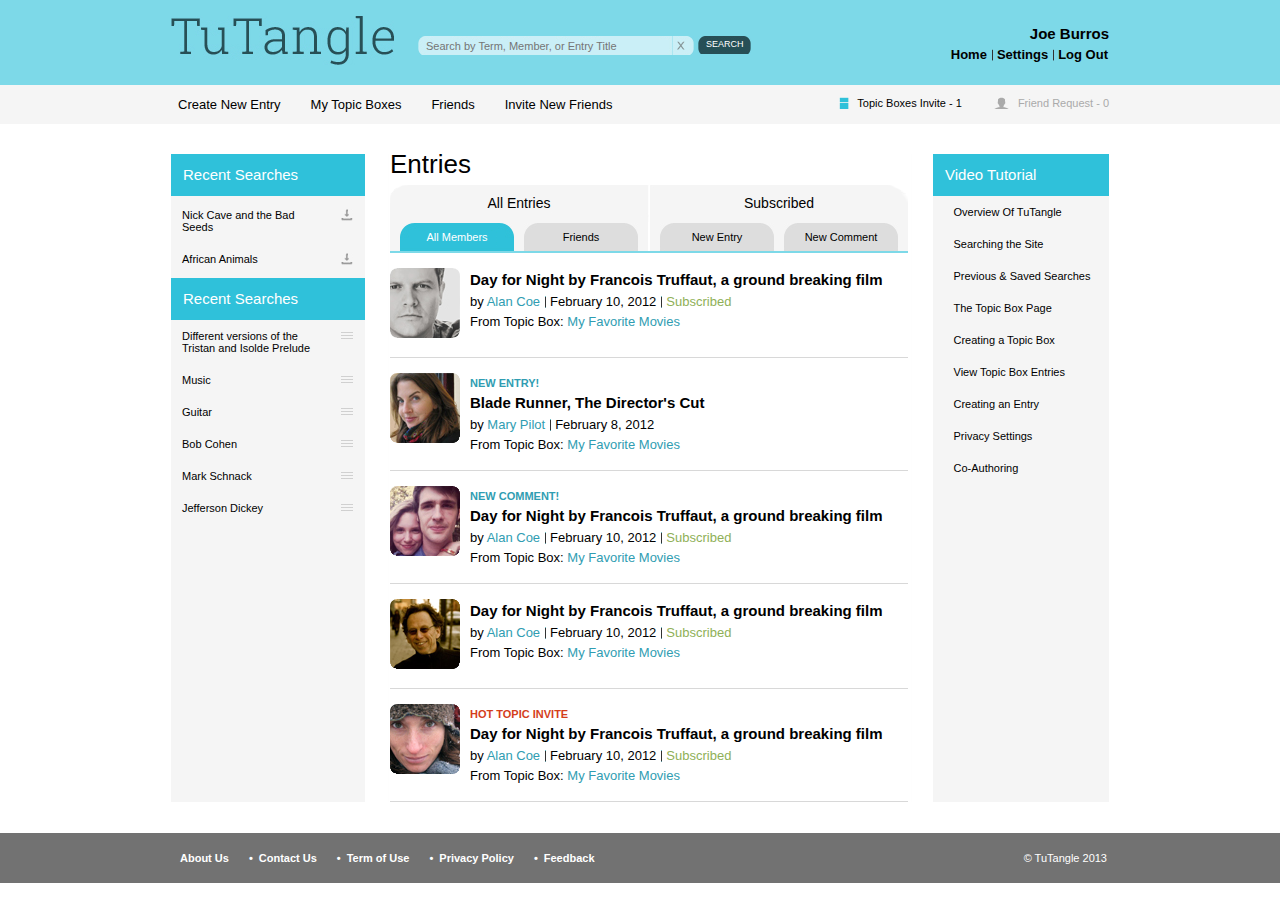
<file: assignment1/index.html>
<!DOCTYPE html> 
<html>
<head>
	<meta charset="UTF-8"> 
	<title>Tutangle</title>
	<link rel="stylesheet" type="text/css" href="css/reset.css">
	<link rel="stylesheet" type="text/css" href="css/layout.css">
	<link rel="stylesheet" type="text/css" href="css/style.css"> 
</head>
<body>
	<div class="whole-wrapper">
		<div class="header-wrapper"><!--header part-->
			<div class="header-top-overflow">
				<div class="container">
					<div class="header-top-container  clearfix">
						<div class="logo-wrapper">
							<img src="images/logo.png" alt="logo of Tutangle">
						</div>
						<div class="search-wrapper">
							<form>
								<div class="search-input">
									<input type="text" placeholder="Search by Term, Member, or Entry Title">
									<span> <a href="#"><img src="images/close.png" alt="close button in search"></a> </span>
								</div>
								<div class="search-button">
									<a href="#">SEARCH</a>
								</div>
							</form>
						</div>
						<div class="user-nav-info">
							<div class="user-name-wrapper"><div class="user-name">Joe Burros</div></div>
							<div class="user-nav-wrapper">
								<div class="user-nav">
									<ul>
										<li><a href="#">Home</a></li>
										<li><a href="#">Settings</a></li>
										<li><a href="#">Log Out</a></li>
									</ul>
								</div>
							</div>
						</div>
					</div>
				</div>
			</div>
			<div class="header-bottom-overflow"> 
				<div class="container">
					<div class="header-bottom-container  clearfix">
						<div class="user-options">
							<ul>
								<li><a href="#">Create New Entry</a></li>
								<li><a href="#">My Topic Boxes</a></li>
								<li><a href="#">Friends</a></li>
								<li><a href="#">Invite New Friends</a></li>
							</ul>
						</div>

						<div class="user-notification">
							<ul>
								<li class="enabled">Topic Boxes Invite - <span>1</span></li>
								<li>Friend Request - <span>0</span></li>
							</ul>
						</div>

					</div>
				</div>
			</div>
		</div>
		<div class="body-wrapper"><!--body part-->
			<div class="container">
				<div class="col3-left clearfix">
					<div class="left-container">
						<div class="recent-search-first">
							<div class="block-title">Recent Searches</div>
							<div class="recent-first-list box-list clearfix">
								<ul>
									<li><a href="#">Nick Cave and the Bad Seeds</a><a href="#1"><img src="images/recent-option-image.png" alt="download image"></a></li>
									<li><a href="#">African Animals</a><a href="#"><img src="images/recent-option-image.png" alt="download image"></a></li>
								</ul>
							</div>
						</div>
						<div class="recent-search-second  box-list">
							<div class="block-title">Recent Searches</div>
							<div class="recent-second-list clearfix">
								<ul>
									<li><a href="#">Different versions of the Tristan and Isolde Prelude </a><a href="#"><img src="images/burger-menu.png" alt="burger menu "></a></li>
									<li><a href="#">Music</a><a href="#"><img src="images/burger-menu.png" alt="burger menu "></a></li>
									<li><a href="#">Guitar</a><a href="#"><img src="images/burger-menu.png" alt="burger menu "></a></li>
									<li><a href="#">Bob Cohen</a><a href="#"><img src="images/burger-menu.png" alt="burger menu "></a></li>
									<li><a href="#">Mark Schnack</a><a href="#"><img src="images/burger-menu.png" alt="burger menu "></a></li>
									<li><a href="#">Jefferson Dickey</a><a href="#"><img src="images/burger-menu.png" alt="burger menu "></a></li>
								</ul>
							</div>
						</div>
					</div>
					<div class="right-container clearfix">
						<div class="main">
							<div class="main-heading">Entries</div>
							<div class="tab-division-holder clearfix">
								<div class="tab-wrapper">
									<div class="tab-holder clearfix">
										<div class="all-entries-wrapper">
											<div class="tabs-heading all-entry-heading">All Entries</div>
											<div class=" tabs all-entry-tabs clearfix">
												<ul>
													<li class="active"><a href="#">All Members</a></li>
													<li><a href="#">Friends</a></li>
												</ul>
											</div>
										</div>

										<div class="subscribed-wrapper">
											<div class="tabs-heading subscribed-heading">Subscribed</div>
											<div class="tabs subscribed-tabs clearfix">
												<ul>
													<li><a href="#">New Entry</a></li>
													<li><a href="#">New Comment</a></li>
												</ul>
											</div>
										</div>
									</div>
								</div>
								<div class="tab-options-content">
									<div class="all-members-wrapper">
										<div class="user-news clearfix">
											<div class="user">
												<div class="frame">
													<img src="images/user-frame.png" alt="user image">
												</div>
												<div class="user-image">
													<img src="images/user1.png" alt="frame to make image round">	
												</div>
											</div>

											<div class="post-info">
												<h2><a href="#">Day for Night by Francois Truffaut, a ground breaking film</a></h2>
												<ul>
													<li>by <span><a href="#">Alan Coe</a></span></li>
													<li>February 10, 2012 </li>
													<li><a href="#">Subscribed</a></li>
												</ul>
												<p>From Topic Box: <span>My Favorite Movies </span></p>
											</div>
										</div>
										<div class="user-news clearfix">
											<div class="user">
												<div class="frame">
													<img src="images/user-frame.png" alt="user image">
												</div>
												<div class="user-image">
													<img src="images/user2.png" alt="frame to make image round">	
												</div>
											</div>

											<div class="post-info">
												<span class="entry">NEW ENTRY!</span>
												<h2><a>Blade Runner, The Director's Cut</a></h2>
												<ul>
													<li>by <span><a href="#">Mary Pilot</a></span></li>
													<li>February 8, 2012</li>
												</ul>
												<p>From Topic Box: <span>My Favorite Movies</span></p>
											</div>
										</div>
										<div class="user-news clearfix">
											<div class="user">
												<div class="frame">
													<img src="images/user-frame.png" alt="user image">
												</div>
												<div class="user-image">
													<img src="images/user3.png" alt="frame to make image round">	
												</div>
											</div>

											<div class="post-info">
												<span class="comment">NEW COMMENT!</span>
												<h2><a>Day for Night by Francois Truffaut, a ground breaking film</a></h2>
												<ul>
													<li>by <span><a>Alan Coe</a></span></li>
													<li>February 10, 2012</li>
													<li><a href="#">Subscribed</a></li>
												</ul>
												<p>From Topic Box: <span>My Favorite Movies</span></p>
											</div>
										</div>
										<div class="user-news clearfix">
											<div class="user">
												<div class="frame">
													<img src="images/user-frame.png" alt="user image">
												</div>
												<div class="user-image">
													<img src="images/user4.png" alt="frame to make image round">	
												</div>
											</div>

											<div class="post-info">
												<h2><a>Day for Night by Francois Truffaut, a ground breaking film</a></h2>
												<ul>
													<li>by <span><a>Alan Coe</a></span></li>
													<li>February 10, 2012</li>
													<li><a href="#">Subscribed</a></li>
												</ul>
												<p>From Topic Box: <span>My Favorite Movies</span></p>
											</div>
										</div>
										<div class="user-news clearfix">
											<div class="user">
												<div class="frame">
						 							<img src="images/user-frame.png" alt="user image">
												</div>
												<div class="user-image">
													<img src="images/user5.png" alt="frame to make image round">	
												</div>
											</div>

											<div class="post-info">
												<span class="hot-invite">HOT TOPIC INVITE</span>
												<h2><a>Day for Night by Francois Truffaut, a ground breaking film</a></h2>
												<ul>
													<li>by <span><a>Alan Coe</a></span></li>
													<li>February 10, 2012</li>
													<li><a href="#">Subscribed</a></li>
												</ul>
												<p>From Topic Box: <span>My Favorite Movies</span></p>
											</div>
										</div>
									</div>
								</div>
							</div>

						</div>
						<div class="col3-inner-right">
							<div class="block-title">Video Tutorial</div>
							<div class="list-video-tutorial box-list">
								<ul>
									<li><a href="">Overview Of TuTangle</a></li>
									<li><a href="">Searching the Site</a></li>
									<li><a href="">Previous &amp; Saved Searches</a></li>
									<li><a href="">The Topic Box Page</a></li>
									<li><a href="">Creating a Topic Box</a></li>
									<li><a href="">View Topic Box Entries</a></li>
									<li><a href="">Creating an Entry</a></li>
									<li><a href="">Privacy Settings</a></li>
									<li><a href="">Co-Authoring</a></li>
								</ul>
							</div>
						</div>
					</div>
				</div>
			</div>
		</div>
		<div class="footer-wrapper"><!--footer part-->
			<div class="container">
				<div class="footer-container clearfix">
					<div class="footer-nav">
						<ul>
							<li><a href="#">About Us</a></li>
							<li><a href="#">Contact Us</a></li>
							<li><a href="#">Term of Use</a></li>
							<li><a href="#">Privacy Policy</a></li>
							<li><a href="#">Feedback</a></li>
						</ul>
					</div>
					<div class="copyright">&copy; TuTangle 2013</div>
				</div>
			</div>
		</div>
	</div>
</body>
</html>
</file>
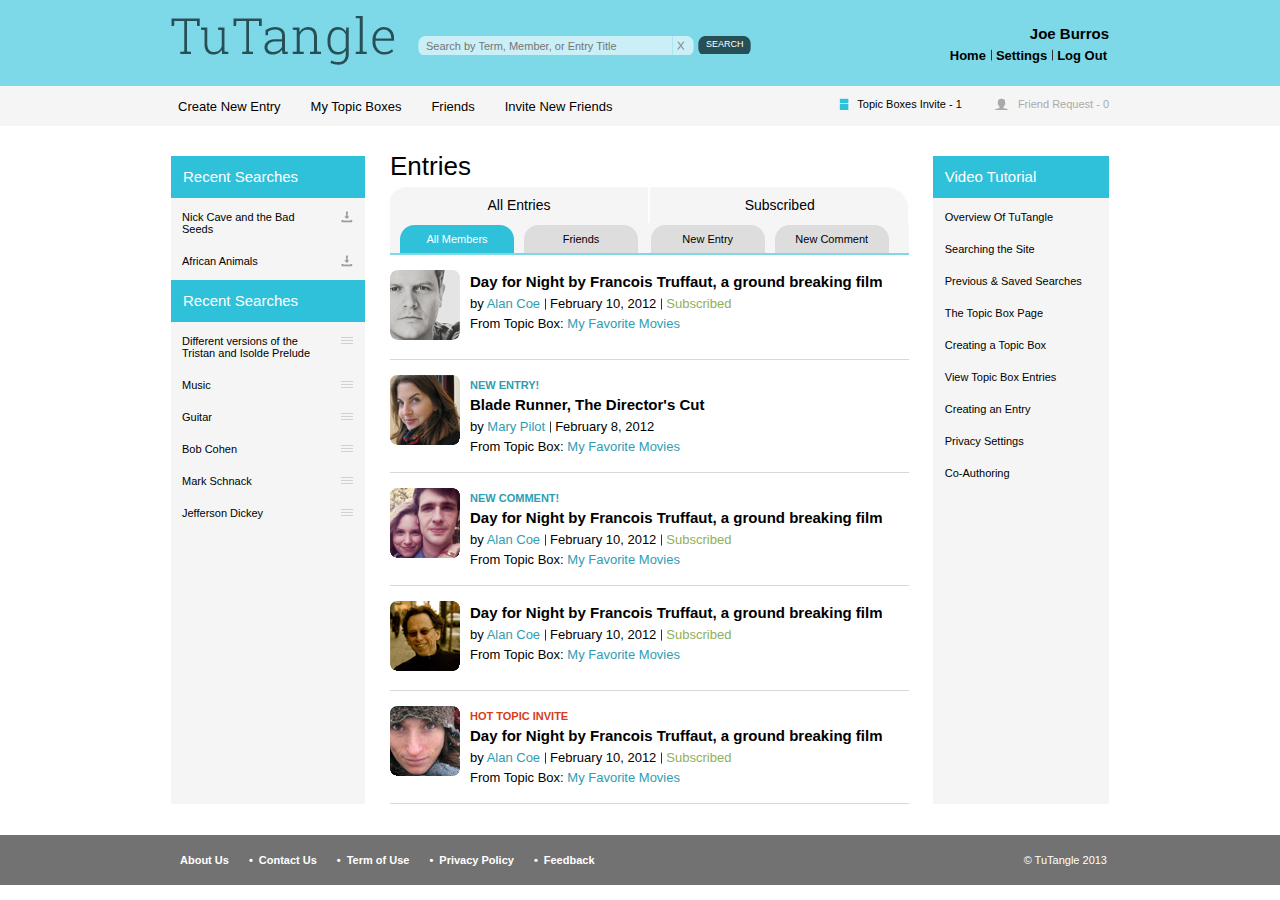
<file: assignment2/index.html>
<!DOCTYPE html> 
<html>
<head>
	<meta charset="UTF-8"> 
	<meta name="viewport" content="width=device-width, initial-scale=1">
	<title>Tutangle</title>
	<link rel="stylesheet" type="text/css" href="css/reset.css">
	<link rel="stylesheet" type="text/css" href="css/layout.css">
	<link rel="stylesheet" type="text/css" href="css/style.css"> 
</head>
<body>
	<div class="whole-wrapper">
		<div class="header-wrapper"><!--header part-->
			<div class="header-top-overflow">
				<div class="container">
					<div class="header-top-container  clearfix">
						<div class="logo-wrapper">
							<img src="images/logo.png" alt="logo of Tutangle">
						</div>
						<div class="search-wrapper">
							<form>
								<div class="search-input">
									<input type="text" placeholder="Search by Term, Member, or Entry Title">
									<span> <a href="#"><img src="images/close.png" alt="close button in search"></a> </span>
								</div>
								<div class="search-button">
									<a href="#">SEARCH</a>
								</div>
							</form>
						</div>
						<div class="user-nav-info">
							<div class="user-name-wrapper"><div class="user-name">Joe Burros</div></div>
							<div class="user-nav-wrapper">
								<div class="user-nav">
									<ul>
										<li><a href="#">Home</a></li>
										<li><a href="#">Settings</a></li>
										<li><a href="#">Log Out</a></li>
									</ul>
								</div>
							</div>
						</div>
						<div class="menu">Menu
							<ul>
								<li><a href="#">Create New Entry</a></li>
								<li><a href="#">My Topic Boxes</a></li>
								<li><a href="#">Friends</a></li>
								<li><a href="#">Invite New Friends</a></li>
								<li><a href="#">Video Tutorial</a></li>
								<li><a href="#">Search</a></li>
								<li><a href="#">Settings</a></li>
								<li><a href="#">Log Out</a></li>
							</ul>
						</div>
					</div>
				</div>
			</div>
			<div class="header-bottom-overflow"> 
				<div class="container">
					<div class="header-bottom-container  clearfix">
						<div class="user-options">
							<ul>
								<li><a href="#">Create New Entry</a></li>
								<li><a href="#">My Topic Boxes</a></li>
								<li><a href="#">Friends</a></li>
								<li><a href="#">Invite New Friends</a></li>
							</ul>
						</div>

						<div class="user-notification">
							<ul>
								<li class="enabled">Topic Boxes Invite - <span>1</span></li>
								<li>Friend Request - <span>0</span></li>
							</ul>
						</div>

					</div>
				</div>
			</div>
		</div>
		<div class="body-wrapper"><!--body part-->
			<div class="container">
				<div class="col3-left clearfix">
					<div class="left-container">
						<div class="recent-search-first">
							<div class="block-title">Recent Searches</div>
							<div class="recent-search box-list clearfix">
								<ul>
									<li><a href="#">Nick Cave and the Bad Seeds</a><a href="#1"><img src="images/recent-option-image.png" alt="download image"></a></li>
									<li><a href="#">African Animals</a><a href="#"><img src="images/recent-option-image.png" alt="download image"></a></li>
								</ul>
							</div>
						</div>
						<div class="recent-search-second  box-list">
							<div class="block-title">Recent Searches</div>
							<div class="recent-search clearfix">
								<ul>
									<li><a href="#">Different versions of the Tristan and Isolde Prelude </a><a href="#"><img src="images/burger-menu.png" alt="burger menu "></a></li>
									<li><a href="#">Music</a><a href="#"><img src="images/burger-menu.png" alt="burger menu "></a></li>
									<li><a href="#">Guitar</a><a href="#"><img src="images/burger-menu.png" alt="burger menu "></a></li>
									<li><a href="#">Bob Cohen</a><a href="#"><img src="images/burger-menu.png" alt="burger menu "></a></li>
									<li><a href="#">Mark Schnack</a><a href="#"><img src="images/burger-menu.png" alt="burger menu "></a></li>
									<li><a href="#">Jefferson Dickey</a><a href="#"><img src="images/burger-menu.png" alt="burger menu "></a></li>
								</ul>
							</div>
						</div>
					</div>
					<div class="right-container clearfix">
						<div class="main">
							<div class="main-heading">Entries</div>
							<div class="tab-division-holder clearfix">
								<div class="tab-wrapper">
									<div class="tab-holder clearfix">
										<div class="all-entries-wrapper">
											<div class="tabs-heading all-entry-heading">All Entries</div>
											<div class=" tabs all-entry-tabs clearfix">
												<ul>
													<li class="active"><a href="#">All Members</a></li>
													<li><a href="#">Friends</a></li>
												</ul>
											</div>
										</div>

										<div class="subscribed-wrapper">
											<div class="tabs-heading subscribed-heading">Subscribed</div>
											<div class="tabs subscribed-tabs clearfix">
												<ul>
													<li><a href="#">New Entry</a></li>
													<li><a href="#">New Comment</a></li>
												</ul>
											</div>
										</div>
									</div>
								</div>
								<div class="tab-options-content">
									<div class="all-members-wrapper">
										<div class="user-news clearfix">
											<div class="user">
												<div class="frame">
													<img src="images/user-frame.png" alt="user image">
												</div>
												<div class="user-image">
													<img src="images/user1.png" alt="frame to make image round">	
												</div>
											</div>

											<div class="post-info">
												<h2><a href="#">Day for Night by Francois Truffaut, a ground breaking film</a></h2>
												<ul>
													<li>by <span><a href="#">Alan Coe</a></span></li>
													<li>February 10, 2012 </li>
													<li><a href="#">Subscribed</a></li>
												</ul>
												<p>From Topic Box: <span>My Favorite Movies </span></p>
											</div>
										</div>
										<div class="user-news clearfix">
											<div class="user">
												<div class="frame">
													<img src="images/user-frame.png" alt="user image">
												</div>
												<div class="user-image">
													<img src="images/user2.png" alt="frame to make image round">	
												</div>
											</div>

											<div class="post-info">
												<span class="entry">NEW ENTRY!</span>
												<h2><a>Blade Runner, The Director's Cut</a></h2>
												<ul>
													<li>by <span><a href="#">Mary Pilot</a></span></li>
													<li>February 8, 2012</li>
												</ul>
												<p>From Topic Box: <span>My Favorite Movies</span></p>
											</div>
										</div>
										<div class="user-news clearfix">
											<div class="user">
												<div class="frame">
													<img src="images/user-frame.png" alt="user image">
												</div>
												<div class="user-image">
													<img src="images/user3.png" alt="frame to make image round">	
												</div>
											</div>

											<div class="post-info">
												<span class="comment">NEW COMMENT!</span>
												<h2><a>Day for Night by Francois Truffaut, a ground breaking film</a></h2>
												<ul>
													<li>by <span><a>Alan Coe</a></span></li>
													<li>February 10, 2012</li>
													<li><a href="#">Subscribed</a></li>
												</ul>
												<p>From Topic Box: <span>My Favorite Movies</span></p>
											</div>
										</div>
										<div class="user-news clearfix">
											<div class="user">
												<div class="frame">
													<img src="images/user-frame.png" alt="user image">
												</div>
												<div class="user-image">
													<img src="images/user4.png" alt="frame to make image round">	
												</div>
											</div>

											<div class="post-info">
												<h2><a>Day for Night by Francois Truffaut, a ground breaking film</a></h2>
												<ul>
													<li>by <span><a>Alan Coe</a></span></li>
													<li>February 10, 2012</li>
													<li><a href="#">Subscribed</a></li>
												</ul>
												<p>From Topic Box: <span>My Favorite Movies</span></p>
											</div>
										</div>
										<div class="user-news clearfix">
											<div class="user">
												<div class="frame">
						 							<img src="images/user-frame.png" alt="user image">
												</div>
												<div class="user-image">
													<img src="images/user5.png" alt="frame to make image round">	
												</div>
											</div>

											<div class="post-info">
												<span class="hot-invite">HOT TOPIC INVITE</span>
												<h2><a>Day for Night by Francois Truffaut, a ground breaking film</a></h2>
												<ul>
													<li>by <span><a>Alan Coe</a></span></li>
													<li>February 10, 2012</li>
													<li><a href="#">Subscribed</a></li>
												</ul>
												<p>From Topic Box: <span>My Favorite Movies</span></p>
											</div>
										</div>
									</div>
								</div>
							</div>

						</div>
						<div class="col3-inner-right">
							<div class="block-title">Video Tutorial</div>
							<div class="list-video-tutorial box-list">
								<ul>
									<li><a href="">Overview Of TuTangle</a></li>
									<li><a href="">Searching the Site</a></li>
									<li><a href="">Previous &amp; Saved Searches</a></li>
									<li><a href="">The Topic Box Page</a></li>
									<li><a href="">Creating a Topic Box</a></li>
									<li><a href="">View Topic Box Entries</a></li>
									<li><a href="">Creating an Entry</a></li>
									<li><a href="">Privacy Settings</a></li>
									<li><a href="">Co-Authoring</a></li>
								</ul>
							</div>
						</div>
					</div>
				</div>
			</div>
		</div>
		<div class="footer-wrapper"><!--footer part-->
			<div class="container">
				<div class="footer-container clearfix">
					<div class="footer-nav">
						<ul>
							<li><a href="#">About Us</a></li>
							<li><a href="#">Contact Us</a></li>
							<li><a href="#">Term of Use</a></li>
							<li><a href="#">Privacy Policy</a></li>
							<li><a href="#">Feedback</a></li>
						</ul>
					</div>
					<div class="copyright">&copy; TuTangle 2013</div>
				</div>
			</div>
		</div>
	</div>
</body>
</html>
</file>
<file: assignment1/css/layout.css>
.whole-wrapper{
	min-width: 1002px;
}
.header-top-overflow{
	background-color: #7dd9e8;
	width: 100%;
}
.header-top-container{
	position: relative;
	padding: 16px 0px 15px 0px;
}
.logo-wrapper{
	float: left;
	width: 223px;
	height:49px;
}
.search-wrapper{
	width: 336px;
	float: left;
	padding: 20px 24px 9px 24px;
}
.search-button{
	background: url(../images/search-button.png) no-repeat;
	width: 53px; 
	margin-left: 4px;
	float: left;
}
.user-nav-info{
	float: right;
	width: 200px;	
	padding: 8px 0px;
	font-weight: bold;
}
.user-name{
	float: right;
	display: table;
	font-size: 15px;
	line-height: 20px;
	margin: 0px 0px 3px 0px;
}
.user-nav{
	float: right;
	font-size: 13px;
	line-height: 15px;
	margin-right: -4px;
}
.header-bottom-overflow{
	background-color: #f5f5f5;
}
.header-bottom-container{
	padding: 12px 0px;
}
.user-options{
	float: left;
	font-size: 13px;
	line-height: 15px;
	margin-left: -8px;
}
.user-notification{
	float: right;
	font-size: 11px;
}
.body-wrapper{
	padding: 30px 0px 31px 0px;
}
.col3-left{
	width: 938px;
	margin: 0px auto;
	background-image: url("../images/body-background-repeat.png");
	background-repeat: repeat-y;
}
.left-container{
	width: 20.68230277185501%;
	float: left;
}
.recent-first-list{
	padding: 3px 0px;
}

.right-container{
	width: 76.65245202558635%;
	float:right;
}
.main{
	width: 518px;
	float: left;
	padding: 0px 0px;
}
.col3-inner-right{
	width: 176px;
	float: right;
}
.tab-wrapper{
	background-image: url("../images/main-back-image.png");
	background-repeat: no-repeat;
	width: 100%;
}
.tabs-heading{
	font-size:14px;
	text-align: center;
	padding: 10px 0px;
}
.tabs{
	width: 248px;
	padding:  2px 5px 0px 5px;
	background-color: #f5f5f5;
}
.all-entries-wrapper{
	float: left;
}
.subscribed-wrapper{
	float: right;
}
.all-entry-tabs{
	float: left;
}
.subscribed-tabs{
	float: right;
}
.tab-options-content{
	border-top: 2px solid #7dd9e8;
}
.user-news{
	padding: 15px 0px;
	border-bottom:1px solid #d8d8d8;
	position: relative;
}
.user{
	float: left;
}
.post-info{
	width: 428px;
	float: left;
	padding: 0px 10px;
}
.frame{
	width: 70px;
	position: absolute;
}
.user-image{
	width: 70px;
}
.footer-wrapper{
	width: 100%;
	background-color: #727272;
}

.footer-nav{
	float: left;
	color: #fff;
	padding: 19px 2px;
}
.footer-nav ul{
	list-style: none;
	margin: 0px;
	padding: 0px;
	font-size: 11px;
}
.footer-nav ul li{
	width: auto;
	font-weight: bold;
	float: left;
	padding: 0px 7px;
}
.footer-nav ul li a{
	color: #fff;
}
.footer-nav ul li::before{
	content: "\2022";
	padding: 0px 6px;
}
.footer-nav ul li:first-child::before{
	content: "";
	padding: 0px;
}
.copyright{
	color: #fff;
	float: right;
	padding: 19px 2px;
	font-size: 11px;
}
</file>
<file: assignment1/css/style.css>
.search-input{
	background: url(../images/search-bar.png) no-repeat; 
	width: 276px;
	float: left;
}
.search-input input{
	width: 239px; 
	background-color: transparent; 
	border: 0 solid; 
	padding: 3px 8px;
	font-size: 11px;
}
.search-input input:focus{
	outline: none;
}
.search-button a{
	font-size: 9px;
	color: #fff;
	padding: 3px 5px 5px 8px;
	display: block;
}
.user-nav ul{
	list-style: none;
	margin: 0px;
	padding: 0px;
}
.user-nav ul li{
	width: auto;
	float: left;
	padding: 0px 5px;
}
.user-nav ul li+li{
	background: url(../images/pipe-sign.png) 0 50%;
	background-repeat:no-repeat;
}
.usernav ul:last-child{
	padding: 0px 0px 0px 5px;
}
.user-options ul{
	list-style: none;
	margin:0;
	padding: 0px;
}
.user-options ul li{
	float: left;
	margin: auto;
	padding: 0px 15px;
}
.user-notification ul{
	list-style: none;
	margin: 0px;
}
.user-notification ul li{
	float: left;
	width: auto;
	color: #aaa;
}
.user-notification ul li:active{
	color:#000;
}
.user-notification ul li:first-child{
	background-image: url("../images/topic-box-image.png");
	background-repeat: no-repeat;
	padding-left: 18px;
	margin-right: 31px;
}
.user-notification ul li:last-child{
	background-image: url("../images/friend-request-image.png");
	background-repeat: no-repeat;
	padding-left: 25px;
}
.user-notification ul li.enabled{
	color:#000;
}
.box-list ul{
	list-style: none;
	font-size: 11px;
}
.box-list ul li{
	width: 189px;
	padding: 0px 2.5px;
	display: table;
	content: "";
}
.box-list ul li:hover{
	background-color: #fff;
}
.box-list ul li a:first-child{
	float: left;
	width: 137px;
	padding: 10px 8.5px;
}
.box-list ul li a:last-child img{
	float: right;
	padding: 10px;
}
.main-heading{
	font-size: 26px;
	/*background-color: red;*/
	line-height: 0px;
	margin-bottom: 12px;
	padding:10px 0px 9px 0px;
}
.tabs ul{
	list-style: none;
	margin: 0px;
	padding: 0px;
}
.tabs ul li{
	width: 110px;
	float: left;
	margin: 0px 5px;
	padding: 0px 2px;
	background-image: url("../images/inactive-body-tab.png");
	background-repeat: no-repeat;
	font-size: 11px;
}
.tabs ul .active{
	background-image: url("../images/active-body-tab.png");
	background-repeat: no-repeat;
	font-size: 11px;
}
.tabs ul li a{
	display: block;
	text-align: center;
}
.tabs ul .active a{
	color: #fff;
	display: block;
}
.tabs ul li a{
	line-height: 28px;
}
.tabs ul li:hover{
	background-image: url("../images/active-body-tab.png");
	background-repeat: no-repeat;
	color: #fff;
	font-size: 11px;
}
.tabs ul li:hover a{
	color: #fff;
}
.post-info h2{
	font-size: 15px;
	line-height: 24px;
	font-weight: bold;
}
.post-info ul{
	list-style: none;
	margin: 0px;
	padding: 0px;
	display: table;
	font-size: 13px;
	line-height: 20px;
}
.post-info ul li{
	float: left;
	padding: 0px 5px;
}
.post-info ul li:first-child{
	padding: 0px 5px 0px 0px;
}

.post-info ul li+li{
	background: url(../images/pipe-sign.png) 0 50%;
	background-repeat:no-repeat;
}

.post-info ul li a{
	color:#309db2;
}
.post-info ul li:last-child{
	padding: 0px 0px 0px 5px;
}
.post-info ul li:last-child a{
	color: #8fb057;
}
.post-info p{
	font-size: 13px;
	line-height: 20px;
}
.post-info p span{
	color: #309db2;
}
.entry{
	font-size: 11px;
	line-height: 11px;
	font-size: 11px;
	font-weight: bold;
	line-height: 11px;
	color:#309db2;
}
.comment{
	font-size: 11px;
	font-weight: bold;
	line-height: 11px;
	color:#309db2;
}
.hot-invite{
	font-size: 11px;
	font-weight: bold;
	line-height: 11px;
	color:#d43e1b;
}
.list-video-tutorial ul li{
	width: 152px;
	padding: 0px 12px;
}
</file>
<file: assignment2/css/layout.css>
.whole-wrapper{
	width: 100%;
}
.header-top-overflow{
	background-color: #7dd9e8;
	width: 100%;
}
.header-top-container{
	position: relative;
	padding: 16px 0px 15px 0px;
}
.logo-wrapper{
	float: left;
	width: 223px;
	height:49px;
}
.search-wrapper{
	width: 35.8208955224%;
	float: left;
	padding: 20px 24px 9px 24px;
}
.search-button{
	background: url(../images/search-button.png) no-repeat;
	width: 53px; 
	margin-left: 4px;
	float: left;
}
.user-nav-info{
	width: 21.3219616205%;	
	float: right;
	padding: 8px 0px;
	font-weight: bold;
}
.user-name{
	float: right;
	display: table;
	font-size: 15px;
	line-height: 20px;
	margin: 0px 0px 3px 0px;
}
.user-nav{
	float: right;
	line-height: 15px;
	margin-right: -3px;
}
.menu{
	display: none;
}
.header-bottom-overflow{
	background-color: #f5f5f5;
}
.header-bottom-container{
	padding: 12px 0px;
}
.user-options{
	float: left;
	line-height: 15px;
	margin-left: -8px;
}
.user-notification{
	float: right;
}
.body-wrapper{
	padding: 30px 0px 31px 0px;
}
.col3-left{
	background-image: url("../images/body-background-repeat.png");
	background-repeat: repeat-y;
}
.left-container{
	width: 20.6823027719%;
	float: left;
}
.recent-search{
	padding: 3px 0px;
}

.right-container{
	width: 76.6524520256%;
	float:right;
}
.main{
	width: 72.1448467967%;
	float: left;
	padding: 0px 0px;
}
.col3-inner-right{
	width: 24.5125348189%;
	float: right;
}
.tab-wrapper{
	background-image: url("../images/main-back-image.png");
	background-repeat: no-repeat;
	width: 100%;
}
.tabs-heading{
	font-size:14px;
	text-align: center;
	padding: 10px 0px;
}
.tabs{
	width: 100%;
	padding:  2px 5px 0px 5px;
	background-color: #f5f5f5;
}
.all-entries-wrapper{
	float: left;
}
.subscribed-wrapper{
	float: right;
}
.all-entry-tabs{
	float: left;
}
.subscribed-tabs{
	float: right;
}
.tab-options-content{
	border-top: 2px solid #7dd9e8;
}
.user-news{
	padding: 15px 0px;
	border-bottom:1px solid #d8d8d8;
	position: relative;
}
.user{
	float: left;
}
.post-info{
	width: 82.6254826255%;
	float: left;
	padding: 0px 10px;
}
.frame{
	width: 70px;
	position: absolute;
}
.user-image{
	width: 70px;
}
.list-video-tutorial{
	padding: 3px 0px;
}
.footer-wrapper{
	width: 100%;
	background-color: #727272;
}
.footer-nav{
	float: left;
	color: #fff;
	padding: 19px 2px;
}
.footer-nav ul{
	list-style: none;
	margin: 0px;
	padding: 0px;
	font-size: 11px;
}
.footer-nav ul li{
	width: auto;
	font-weight: bold;
	float: left;
	padding: 0px 7px;
}
.footer-nav ul li a{
	color: #fff;
}
.footer-nav ul li::before{
	content: "\2022";
	padding: 0px 6px;
}
.footer-nav ul li:first-child::before{
	content: "";
	padding: 0px;
}
.copyright{
	color: #fff;
	float: right;
	padding: 19px 2px;
	font-size: 11px;
}
</file>
<file: assignment2/css/style.css>
.search-input{
	background: url(../images/search-bar.png) no-repeat; 
	width: 276px;
	float: left;
}
.search-input input{
	width: 239px; 
	background-color: transparent; 
	border: 0 solid; 
	padding: 3px 8px;
	font-size: 11px;
}
.search-input input:focus{
	outline: none;
}
.search-button a{
	font-size: 9px;
	color: #fff;
	padding:  3px 5px 5px 8px;
	display: block;
}
.user-nav ul{
	list-style: none;
	margin: 0px;
	padding: 0px;
}
.user-nav ul li{
	width: auto;
	float: left;
	padding: 0px 5px;
}
.user-nav ul li a{
	font-size: 13px;
}
.user-nav ul li+li{
	background: url(../images/pipe-sign.png) 0 50%;
	background-repeat:no-repeat;
}
.usernav ul:last-child{
	padding: 0px 0px 0px 5px;
}
.user-options ul{
	list-style: none;
	margin:0;
	padding: 0px;
}
.user-options ul li{
	float: left;
	margin: auto;
	padding: 0px 15px;
}
.user-options ul li a{
	font-size: 13px;
}
.user-notification ul{
	list-style: none;
	margin: 0px;
}
.user-notification ul li{
	float: left;
	width: auto;
	color: #aaa;
}
.user-notification ul li:active{
	color:#000;
}
.user-notification ul li:first-child{
	background-image: url("../images/topic-box-image.png");
	background-repeat: no-repeat;
	padding-left: 18px;
	margin-right: 31px;
}
.user-notification ul li:last-child{
	background-image: url("../images/friend-request-image.png");
	background-repeat: no-repeat;
	padding-left: 25px;
}
.user-notification ul li.enabled{
	color:#000;
}
.user-notification ul li{
	font-size: 11px;
}

.box-list ul{
	list-style: none;
	font-size: 11px;
}
.box-list ul li{
	width: 97.4226804124%;
	padding: 0px 2.5px;
	display: table;
	content: "";
}
.box-list ul li:hover{
	background-color: #fff;
}
.recent-search ul li a:first-child{
	float: left;
	width: 137px;
	padding: 10px 8.5px;
}
.recent-search ul li a:last-child img{
	float: right;
	padding: 10px;
}
.main-heading{
	font-size: 26px;
	/*background-color: red;*/
	line-height: 0px;
	margin-bottom: 12px;
	padding:10px 0px 9px 0px;
}
.tabs ul{
	list-style: none;
	margin: 0px;
	padding: 0px;
}
.tabs ul li{
	width: 110px;
	float: left;
	margin: 0px 5px;
	padding: 0px 2px;
	background-image: url("../images/inactive-body-tab.png");
	background-repeat: no-repeat;
	font-size: 11px;
}
.tabs ul .active{
	background-image: url("../images/active-body-tab.png");
	background-repeat: no-repeat;
	font-size: 11px;
}
.tabs ul li a{
	display: block;
	text-align: center;
}
.tabs ul .active a{
	color: #fff;
	display: block;
}
.tabs ul li a{
	line-height: 28px;
}
.tabs ul li:hover{
	background-image: url("../images/active-body-tab.png");
	background-repeat: no-repeat;
	color: #fff;
	font-size: 11px;
}
.tabs ul li:hover a{
	color: #fff;
}
.post-info h2{
	font-size: 15px;
	line-height: 24px;
	font-weight: bold;
}
.post-info ul{
	list-style: none;
	margin: 0px;
	padding: 0px;
	display: table;
	font-size: 13px;
	line-height: 20px;
}
.post-info ul li{
	float: left;
	padding: 0px 5px;
}
.post-info ul li:first-child{
	padding: 0px 5px 0px 0px;
}

.post-info ul li+li{
	background: url(../images/pipe-sign.png) 0 50%;
	background-repeat:no-repeat;
}

.post-info ul li a{
	color:#309db2;
}
.post-info ul li:last-child{
	padding: 0px 0px 0px 5px;
}
.post-info ul li:last-child a{
	color: #8fb057;
}
.post-info p{
	font-size: 13px;
	line-height: 20px;
}
.post-info p span{
	color: #309db2;
}
.entry{
	font-size: 11px;
	line-height: 11px;
	font-size: 11px;
	font-weight: bold;
	line-height: 11px;
	color:#309db2;
}
.comment{
	font-size: 11px;
	font-weight: bold;
	line-height: 11px;
	color:#309db2;
}
.hot-invite{
	font-size: 11px;
	font-weight: bold;
	line-height: 11px;
	color:#d43e1b;
}
.list-video-tutorial ul li{
	width: 87.5%;
	padding: 10px 6.81818181818%;
}
.list-video-tutorial ul li a{
	display: block;
}
@media screen and (max-width:1002px){
	.search-wrapper{
		display: none;
	}
	.user-nav-info{
		width: auto;
	}
	.user-options{
		display: none;
	}
	.col3-left{
		background-image: none; 
	}
	.left-container{
		display: none;
	}
	.right-container{
		width: 100%;
		float: none;
		margin: 0px auto;
	}
	.tab-holder{
		background-color: #f2f2f2;
	}
	.tab-wrapper{
		background-image: none;
	}
	.tabs{
		background: none;
		padding: 2px 0px 0px 0px;
	}
	.post-info{
		padding: 0px 1%;
	}
	.footer-wrapper{
		position: absolute;
		bottom: 0px;
	}
}

@media screen and (max-width: 760px){
	.logo-wrapper{
		float: none;
		margin: 0px auto;
	}
	.menu{
		font-weight: bold;
		display: block;
		margin: 6px auto;
		text-align: center;
		padding: 10px;
		background-color: #f4f4f4;
	}
	.menu ul{
		font-weight:lighter;
		display: none;
		list-style:none;
		margin: 0px;
		padding: 0px;
	}
	.menu:hover ul{
		display: block;
	}
	.menu ul li:first-child{
		border-top:1px solid;
	}
	.menu ul li{
		padding: 10px;
		font-size: 11px;
	}
	.menu ul li:hover{
		background-color: #7dd9e8;
	}
	.menu ul li a{
		display: block;
	}
	.user-notification {
		float: none;	
	}
	.user-notification ul{
		display: table;
		content: "";
		float: right;
	}
	.user-nav-info{
		display: none;
	}
	.main{
		width: 100%;
	}
	.post-info{
		float: right;
		margin: 0px auto;
		padding: 0px 10px;
	}
	.col3-inner-right{
		display: none;
	}
	.footer-wrapper{
		position: static;
	}

}
@media screen and (max-width: 400px){
	.tabs{
		width: 90%;
		margin: 0px auto;
	}
	.tabs ul{
		display: table;
		content: "";
		margin: 0px auto;
	}
	.tabs ul li:last-child{
		float: right;
	}
	.all-entries-wrapper{
		width: 100%;
		margin: 0px auto;
	}
	.subscribed-wrapper{
		width: 100%;
		margin: 0px auto;
		border-top:2px solid #7dd9e8; 
	}
	.all-entry-tabs{
		float: none;
	}
	.subscribed-tabs{
		float: none;
	}
	.user{
		float: none;
	}
	.frame ,.user-image{
		margin: 0px auto;
	}
	.post-info{
		float: none;
		text-align: center;
	}
	.post-info ul {
		margin: 0px auto;
	}
	.post-info ul li{
		float: none;
	}
	.post-info ul li+li{
		background-image: none; 
	}
	.footer-nav{
		display: none;
	}
}
</file>
